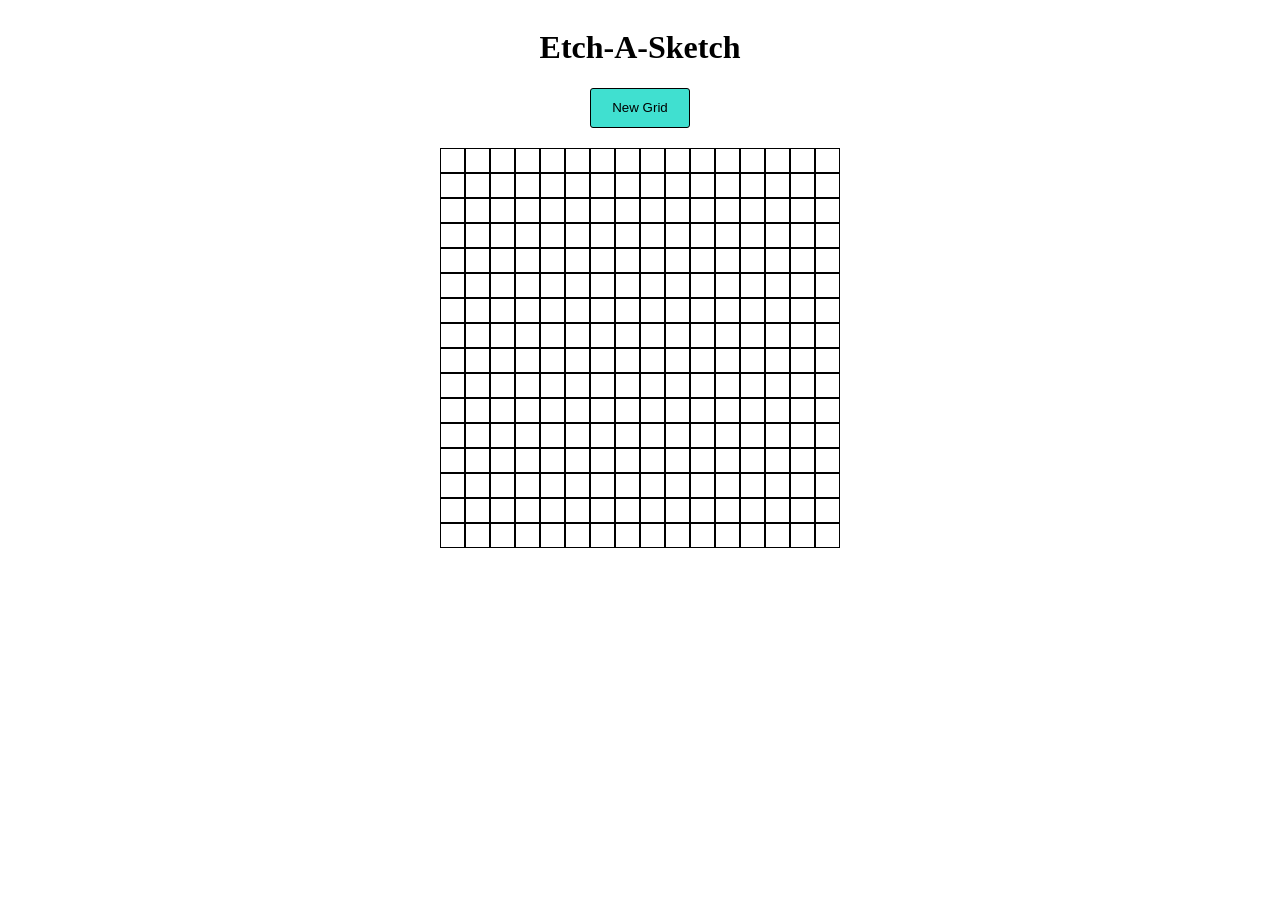
<file: index.html>
<!DOCTYPE html>
<html lang="en">
<head>
    <meta charset="UTF-8">
    <meta http-equiv="X-UA-Compatible" content="IE=edge">
    <meta name="viewport" content="width=device-width, initial-scale=1.0">
    <title>Etch-A-Sketch</title>
    <link rel="stylesheet" href="style.css">
</head>
<body>
    <h1>Etch-A-Sketch</h1>
<button id="button" type="button">New Grid</button>
    <div id="container"></div>
<script>
    const container = document.querySelector("#container");
function defaultGrid(){
       var num = 16;
        container.style.setProperty("--columns-row", num);
            //making the rows
            for (i = 0; i < num; i++){
                for(j = 0; j < num; j++){
                    var box = document.createElement("div");
                    box.classList = "box"
                    container.appendChild(box);
            }
    
     
        }
        color();
}
      
    //Changing the background color of the boxes
    function color(){
     var box = document.getElementsByClassName("box");
     var numBox = box.length;
        function colorBoxes(event){
            var randomColor = Math.floor(Math.random()*16777215).toString(16);
            console.log("Mouse in");
            var target = event.target
            target.style.background = "#" + randomColor;
        }
     
        for (var i = 0; i < numBox; i++){
            box[i].addEventListener("mouseover", colorBoxes, false);
        }
     
    }
    //Clears the grid
    function clearGrid(){
        document
            .querySelectorAll(".box")
            .forEach((e) => e.parentNode.removeChild(e));
    }

 
    function newGrid(userChoice){
      num = parseInt(userChoice);
      container.style.setProperty("--columns-row", num);
        if(num < 0 || num > 100){
          console.log("The number should be betwen 0 - 100");
          alert("The number should be betwen 0 - 100");
          return;
        }
          
        //making new rows    
         for (i = 0; i < num; i++){
                for(j = 0; j < num; j++){
                    box = document.createElement("div");
                    box.classList = "box"
                    container.appendChild(box);
            }
       
     
        }
       
        color();
       
        }

  
      defaultGrid();   

      const button = document.querySelector("#button");   
      
      button.addEventListener("click", () =>{
      clearGrid();
      userChoice = prompt("How many squares per side?");
      newGrid(userChoice);
  });
</script>
</body>
</html>
</file>
<file: style.css>
:root{
    --columns-row: 1;
}

body {
    display: grid;
    justify-content: center;
  
  }

#container{
    display: grid;
    grid-template-columns: repeat(var(--columns-row), 1fr);
    grid-template-rows: repeat(var(--columns-row), 1fr);
    width: 400px;
    height: 400px;
    justify-self: center;
    align-self: center;
  
} 


.box {
    border: 1px solid black;
    background-color: white;
    margin-top: 0px;
    margin-bottom: 0px;
     
}
#button{
    background-color: turquoise;
    border-radius: 3px;
    border: 1px solid;
    width: 100px;
    height: 40px;
    font-family: Arial, Helvetica, sans-serif;
    margin-left: 150px;
    margin-bottom: 20px;
}

h1{
  text-align: center;
}
</file>
<file: etch-a-sketch.css>
:root{
    --columns-row: 1;
}

body {
    display: grid;
    justify-content: center;
  
  }

#container{
    display: grid;
    grid-template-columns: repeat(var(--columns-row), 1fr);
    grid-template-rows: repeat(var(--columns-row), 1fr);
    width: 400px;
    height: 400px;
    justify-self: center;
    align-self: center;
  
} 


.box {
    border: 1px solid black;
    background-color: white;
    margin-top: 0px;
    margin-bottom: 0px;
     
}
#button{
    background-color: turquoise;
    border-radius: 3px;
    border: 1px solid;
    width: 100px;
    height: 40px;
    font-family: Arial, Helvetica, sans-serif;
    margin-left: 150px;
    margin-bottom: 20px;
}

h1{
  text-align: center;
}
</file>
